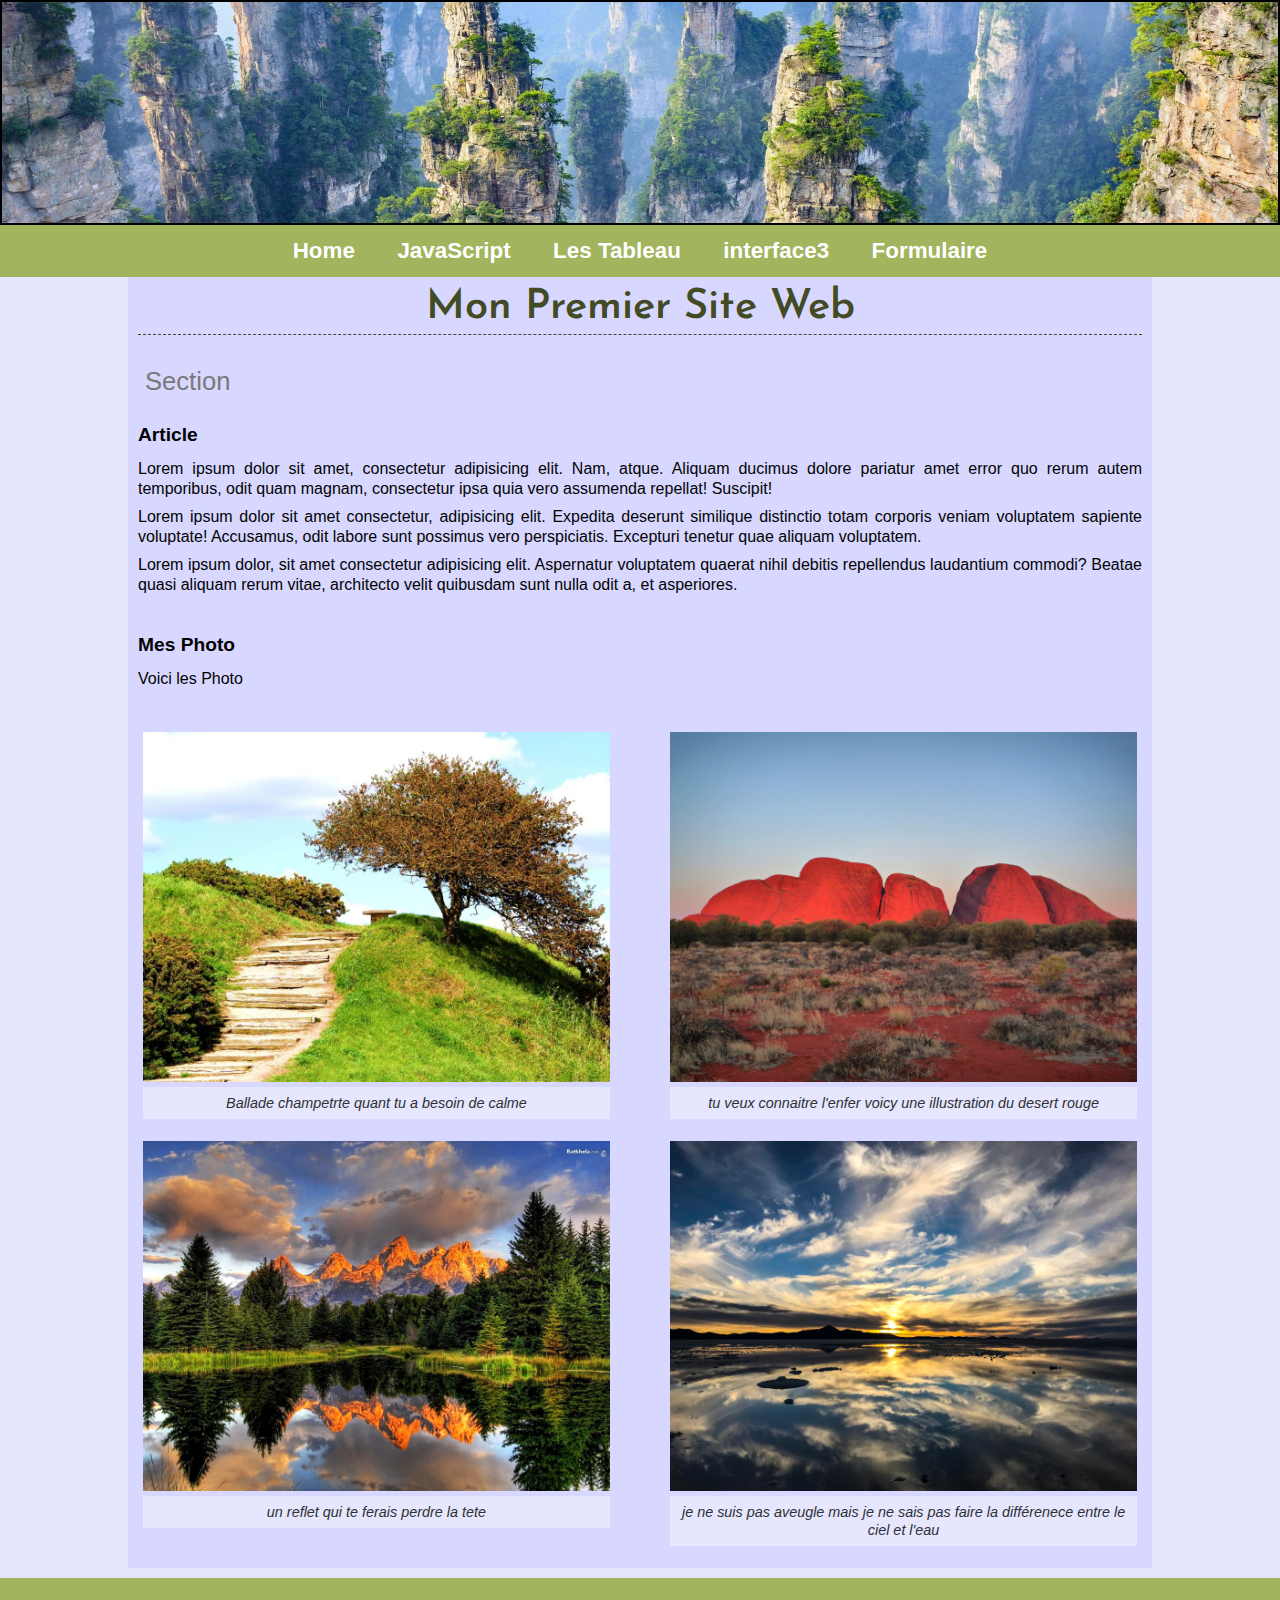
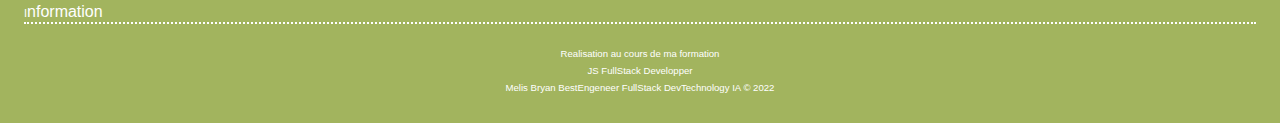
<file: index.html>
<!DOCTYPE html>
<html lang="fr">

    <head>
        <meta charset="UTF-8">
        <meta http-equiv="X-UA-Compatible" content="IE=edge">
        <meta name="viewport" content="width=device-width, initial-scale=1.0">
        <meta name="description" content="Vien ici gros y a pas mieux">
        <link rel="stylesheet" href="css/style.css">
        <link rel="preconnect" href="https://fonts.googleapis.com">
        <link rel="preconnect" href="https://fonts.gstatic.com" crossorigin>
        <link href="https://fonts.googleapis.com/css2?family=Josefin+Sans&display=swap" rel="stylesheet">
        <title>Acceuil</title>
    </head>


    <body>

        <header>

            <div>
                <!-- Image ajouter dans le CSS -->
            </div>

            <nav>

                <ul>
                    <li>
                        <a href="index.html">Home</a>
                    </li>
                    <li>
                        <a href="javascript.html">JavaScript</a>
                    </li>
                    <li>
                        <a href="tabler.html">Les Tableau</a>
                    </li>
                    <li>
                        <a target="_blank" href="https://www.interface3namur.be/">interface3</a>
                    </li>
                    <li>
                        <a href="Formulair.html">Formulaire</a>
                    </li>
                </ul>

            </nav>

        </header>


        <main>

            <h1>Mon Premier Site Web</h1>


            <section>
                <h2>Section</h2>

                <article>
                    <h3>Article</h3>
                    <p>Lorem ipsum dolor sit amet, consectetur adipisicing elit. Nam, atque. Aliquam ducimus dolore pariatur amet error quo rerum autem temporibus, odit quam magnam, consectetur ipsa quia vero assumenda repellat! Suscipit!</p>

                    <p>Lorem ipsum dolor sit amet consectetur, adipisicing elit. Expedita deserunt similique distinctio totam corporis veniam voluptatem sapiente voluptate! Accusamus, odit labore sunt possimus vero perspiciatis. Excepturi tenetur quae aliquam voluptatem.</p>

                    <p>Lorem ipsum dolor, sit amet consectetur adipisicing elit. Aspernatur voluptatem quaerat nihil debitis repellendus laudantium commodi? Beatae quasi aliquam rerum vitae, architecto velit quibusdam sunt nulla odit a, et asperiores.</p>
                </article>

                <article>
                    <h3>Mes Photo</h3>
                    <p>Voici les Photo</p>
                </article>
                
            </section>
            
            <div id="gallery" class="flex" >
                <figure>
                    <img src="img/landscape-01.jpg" alt="landscape-01">
                    <figcaption>Ballade champetrte quant tu a besoin de calme</figcaption>
                </figure>

                <figure>
                    <img src="img/landscape-02.jpg" alt="landscape-02">
                    <figcaption>tu veux connaitre l'enfer voicy une illustration du desert rouge </figcaption>
                </figure>

                <figure>
                    <img src="img/landscape-03.jpg" alt="landscape-03">
                    <figcaption>un reflet qui te ferais perdre la tete</figcaption>
                </figure>

                <figure>
                    <img src="img/landscape-04.jpg" alt="landscape-04">
                    <figcaption>je ne suis pas aveugle mais je ne sais pas faire la différenece entre le ciel et l'eau</figcaption>
                </figure>
            </div> 

        </main>



        <footer>

            <h2>Information</h2>
            <p>Realisation au cours de ma formation</p>

            <p><strong>JS FullStack Developper</strong></p>
            <p><strong>Melis Bryan BestEngeneer FullStack DevTechnology IA </strong>&copy; 2022</p>

        </footer>
    

    </body>


</html>
</file>
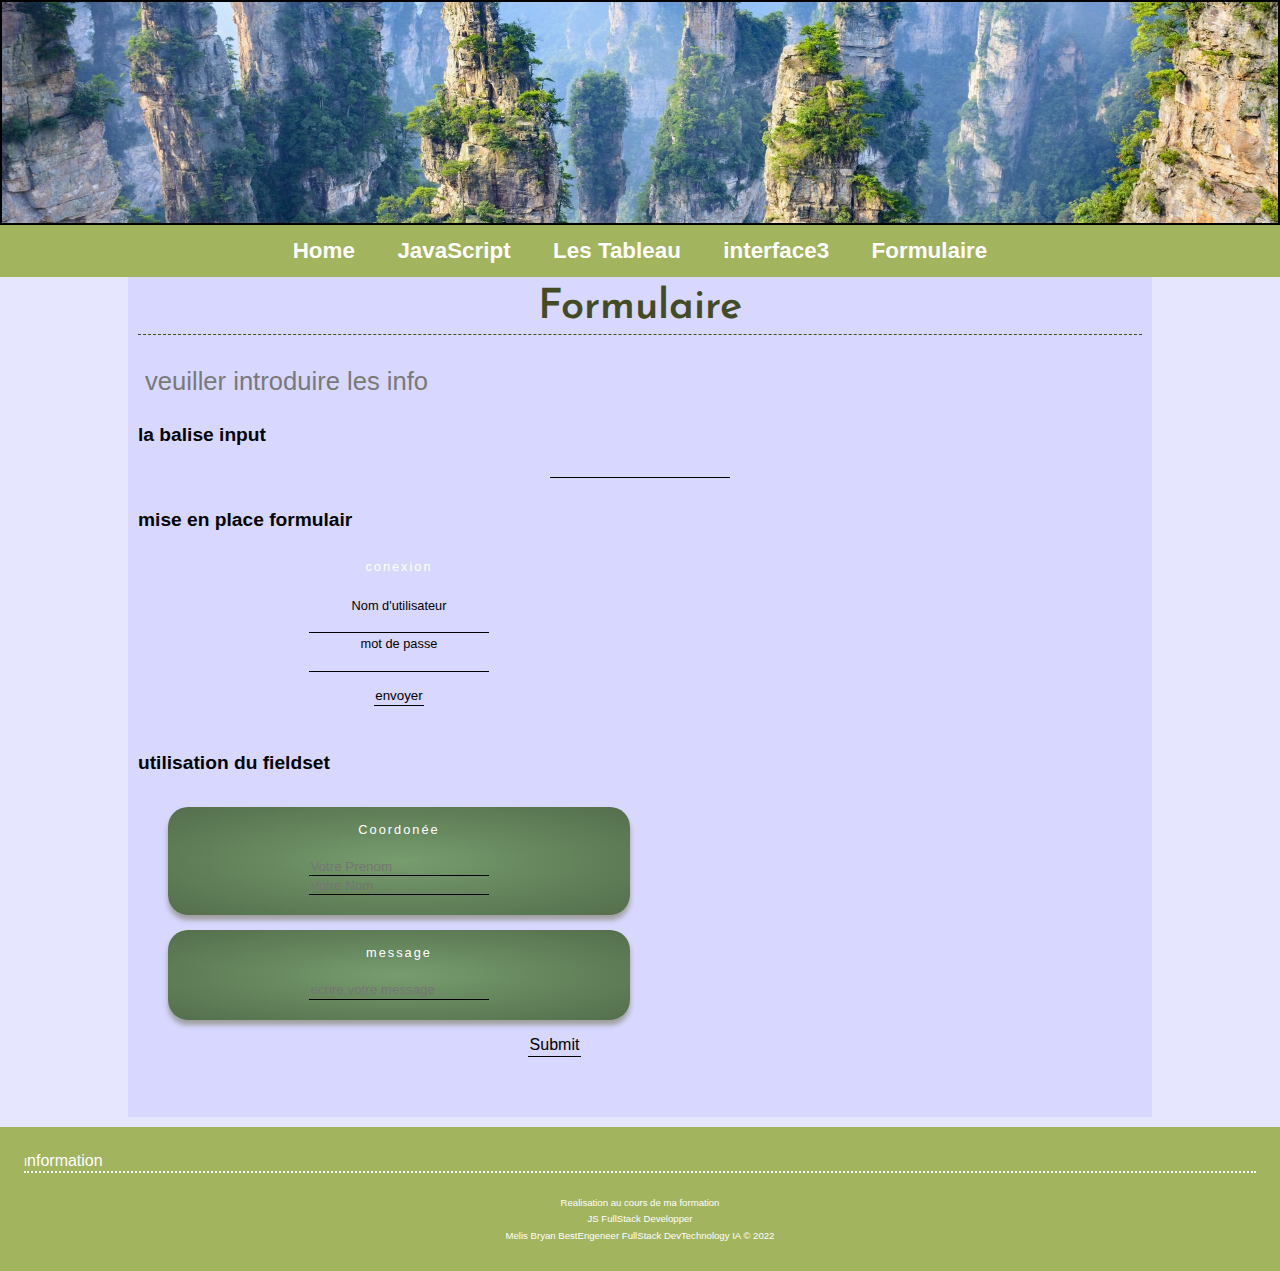
<file: formulair.html>
<!DOCTYPE html>
<html lang="fr">

    <head>
        <meta charset="UTF-8">
        <meta http-equiv="X-UA-Compatible" content="IE=edge">
        <meta name="viewport" content="width=device-width, initial-scale=1.0">
        <meta name="description" content="Vien ici gros y a pas mieux">
        <link rel="stylesheet" href="css/style.css">
        <link rel="preconnect" href="https://fonts.googleapis.com">
        <link rel="preconnect" href="https://fonts.gstatic.com" crossorigin>
        <link rel="stylesheet" href="css/formulair.css">
        <link href="https://fonts.googleapis.com/css2?family=Josefin+Sans&display=swap" rel="stylesheet">
        <title>Formulaire</title>
    </head>

<body>
    <header>

        <div>
            <!-- Image ajouter dans le CSS -->
        </div>

        <nav>

            <ul>
                <li>
                    <a href="index.html">Home</a>
                </li>
                <li>
                    <a href="javascript.html">JavaScript</a>
                </li>
                <li>
                    <a href="tabler.html">Les Tableau</a>
                </li>
                <li>
                    <a target="_blank" href="https://www.interface3namur.be/">interface3</a>
                </li>
                <li>
                    <a href="Formulair.html">Formulaire</a>
                </li>
            </ul>

        </nav>
    </header>

    <main>
        <h1>Formulaire</h1>

        <section>
            <h2>veuiller introduire les info</h2>
            <article>
                <h3>la balise input</h3>

                <input type="text">
            </article>

            <article>
                <h3>mise en place formulair</h3>

                <form action="" method="get">
                    <fieldset>
                        <legend>conexion</legend>
                        <label for="user_name">Nom d'utilisateur</label>
                        <input type="text" name="user_name" id="user_name">

                        <label for="user_pw">mot de passe</label>
                        <input type="password" name="user_pw" id="user_pw">
                    </fieldset>
                    
                    <input type="submit" value="envoyer">
                </form>

            </article>

            <article class="formuler">
                <h3>utilisation du fieldset</h3>

                <form action="">
                    <div class="login">
                        <fieldset>
                            <legend>Coordonée</legend>
                            <!-- <label for="userFirstname">prenom</label> -->
                            <input type="text" name="userFirstname" id="userFirstname" placeholder="Votre Prenom">
    
                            <!-- <label for="userLastname">nom</label> -->
                            <input type="text" name="userLastname" id="userLastname" placeholder="Votre Nom">
    
                        </fieldset>
                    </div>
                   
                    <div class="login">
                        <fieldset>
                            <legend>message</legend>
                            <!-- <label for="usermsg">ecrire votre message</label> -->
                            <input type="textarea" name="usermsg" id="usermsg" placeholder="ecrire votre message">
                        </fieldset>

                    </div>
                    

                <input class="submit" type="submit">

                    
                </form>
            </article>
                

        </section>
    </main>

    <footer>
        <h2>Information</h2>
        <p>Realisation au cours de ma formation</p>

        <p><strong>JS FullStack Developper</strong></p>
        <p><strong>Melis Bryan BestEngeneer FullStack DevTechnology IA </strong>&copy; 2022</p>
    </footer>
</body>
</html>
</file>
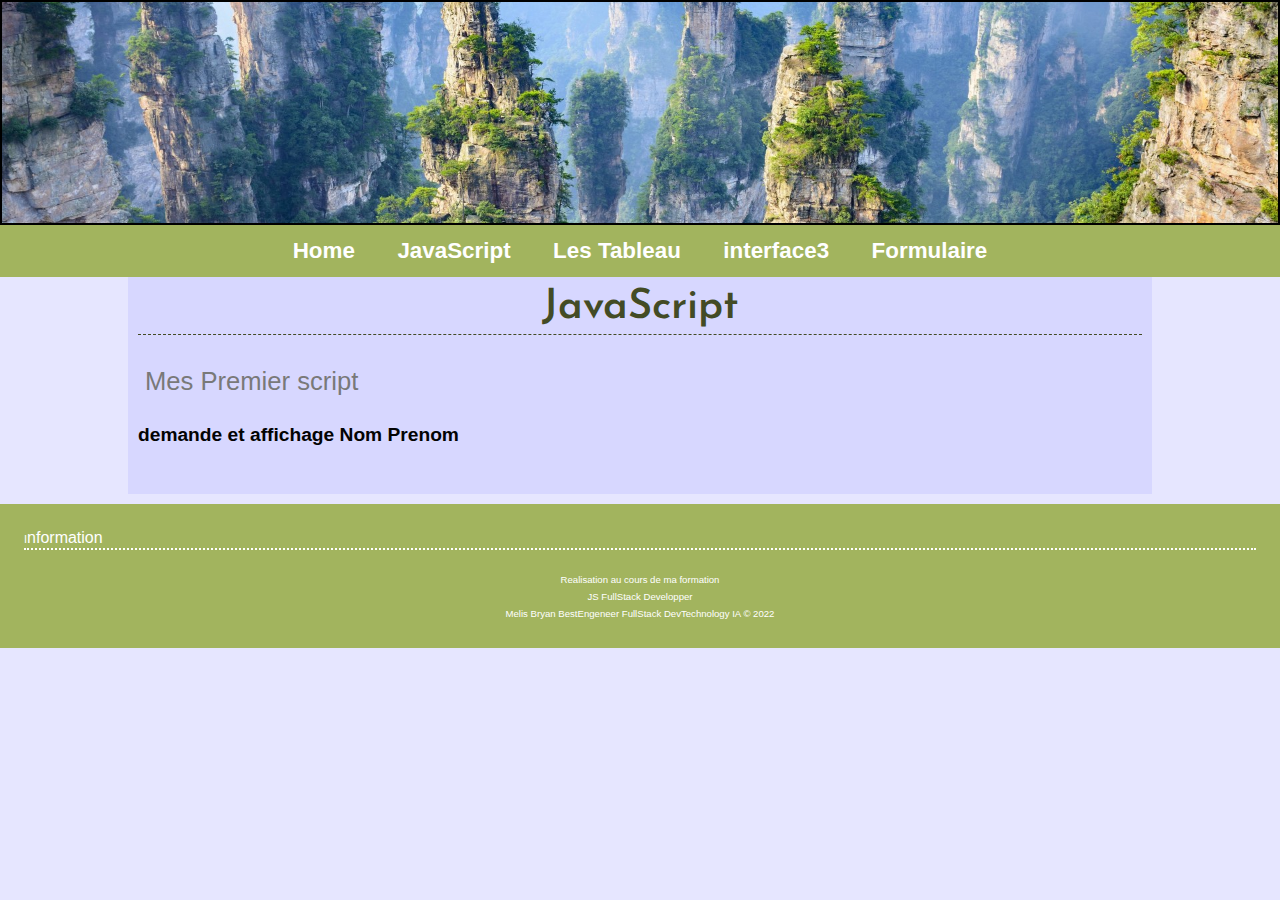
<file: javascript.html>
<!DOCTYPE html>
<html lang="fr">

    <head>
        <meta charset="UTF-8">
        <meta http-equiv="X-UA-Compatible" content="IE=edge">
        <meta name="viewport" content="width=device-width, initial-scale=1.0">
        <meta name="description" content="Vien ici gros y a pas mieux">
        <link rel="stylesheet" href="css/style.css">
        <link rel="preconnect" href="https://fonts.googleapis.com">
        <link rel="preconnect" href="https://fonts.gstatic.com" crossorigin>
        <link href="https://fonts.googleapis.com/css2?family=Josefin+Sans&display=swap" rel="stylesheet">
        <title>JavaScript</title>
    </head>


    <body>
        
        <header>

            <div>
                <!-- Image ajouter dans le CSS -->
            </div>

            <nav>
                <ul>
                    <li>
                        <a href="index.html">Home</a>
                    </li>
                    <li>
                        <a href="javascript.html">JavaScript</a>
                    </li>
                    <li>
                        <a href="tabler.html">Les Tableau</a>
                    </li>
                    <li>
                        <a target="_blank" href="https://www.interface3namur.be/">interface3</a>
                    </li>
                    <li>
                        <a href="Formulair.html">Formulaire</a>
                    </li>
                </ul>
            </nav>
        </header>


        <main>

            <h1>JavaScript</h1>

            <section>

                <h2>Mes Premier script</h2>
                <article>
                    <h3>demande et affichage Nom Prenom</h3>
                </article>

            </section>

        </main>


        <footer>

            <h2>Information</h2>
            <p>Realisation au cours de ma formation</p>

            <p><strong>JS FullStack Developper</strong></p>
            <p><strong>Melis Bryan BestEngeneer FullStack DevTechnology IA </strong>&copy; 2022</p>

        </footer>

    </body>
</html>
</file>
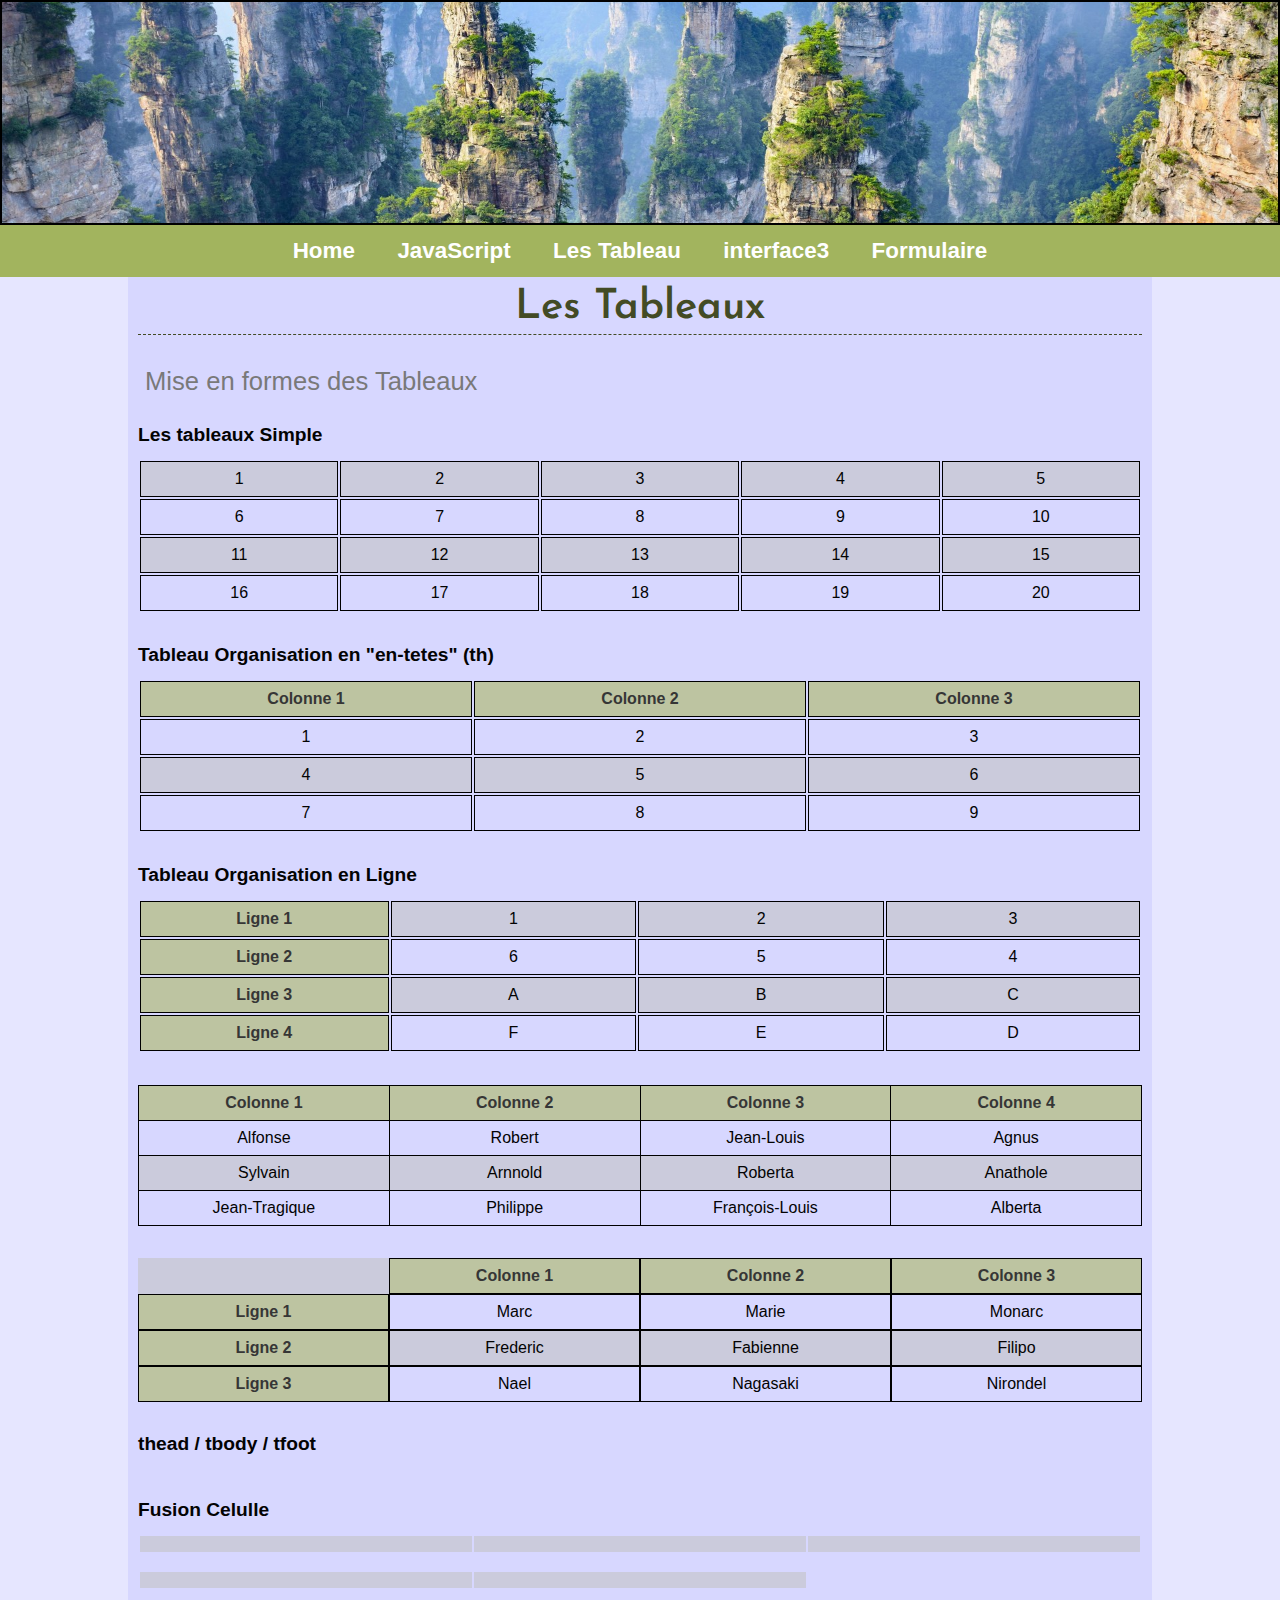
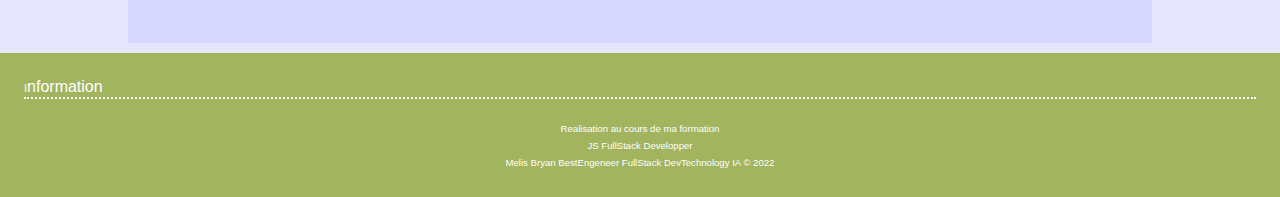
<file: tabler.html>
<!DOCTYPE html>
<html lang="fr">

    <head>
        <meta charset="UTF-8">
        <meta http-equiv="X-UA-Compatible" content="IE=edge">
        <meta name="viewport" content="width=device-width, initial-scale=1.0">
        <meta name="description" content="Vien ici gros y a pas mieux">
        <link rel="stylesheet" href="css/style.css">
        <link rel="stylesheet" href="css/table.css">
        <link rel="preconnect" href="https://fonts.googleapis.com">
        <link rel="preconnect" href="https://fonts.gstatic.com" crossorigin>
        <link href="https://fonts.googleapis.com/css2?family=Josefin+Sans&display=swap" rel="stylesheet">
        <title>Les Tableau</title>
    </head>


    <body>
        
        <header>

            <div>
                <!-- Image ajouter dans le CSS -->
            </div>

            <nav>
                <ul>
                    <li>
                        <a href="index.html">Home</a>
                    </li>
                    <li>
                        <a href="javascript.html">JavaScript</a>
                    </li>
                    <li>
                        <a href="tabler.html">Les Tableau</a>
                    </li>
                    <li>
                        <a target="_blank" href="https://www.interface3namur.be/">interface3</a>
                    </li>
                    <li>
                        <a href="Formulair.html">Formulaire</a>
                    </li>
                </ul>
            </nav>
        </header>


        <main>

            <h1>Les Tableaux</h1>

            <section>
                <h2>Mise en formes des Tableaux</h2>
                <article>
                    <h3>Les tableaux Simple</h3>
                    <table>
                        <tr>
                            <td>1</td>
                            <td>2</td>
                            <td>3</td>
                            <td>4</td>
                            <td>5</td>
                        </tr>
                        <tr>
                            <td>6</td>
                            <td>7</td>
                            <td>8</td>
                            <td>9</td>
                            <td>10</td>
                        </tr>
                        <tr>
                            <td>11</td>
                            <td>12</td>
                            <td>13</td>
                            <td>14</td>
                            <td>15</td>
                        </tr>
                        <tr>
                            <td>16</td>
                            <td>17</td>
                            <td>18</td>
                            <td>19</td>
                            <td>20</td>
                        </tr>
                    </table>

                </article>

                <article>
                    <h3>Tableau Organisation en "en-tetes" (th)</h3>

                    <table>
                        <tr>
                            <th>Colonne 1</th>
                            <th>Colonne 2</th>
                            <th>Colonne 3</th>
                        </tr>
                        <tr>
                            <td>1</td>
                            <td>2</td>
                            <td>3</td>
                        </tr>
                        <tr>
                            <td>4</td>
                            <td>5</td>
                            <td>6</td>
                        </tr>
                        <tr>
                            <td>7</td>
                            <td>8</td>
                            <td>9</td>
                        </tr>
                    </table>

                </article>

                <article>
                    <h3>Tableau Organisation en  Ligne</h3>

                    <table class="table1">
                        <tr>
                            <th>Ligne 1</th>
                            <td>1</td>
                            <td>2</td>
                            <td>3</td>
                        </tr>
                        <tr>
                            <th>Ligne 2</th>
                            <td>6</td>
                            <td>5</td>
                            <td>4</td>
                        </tr>
                        <tr>
                            <th>Ligne 3</th>
                            <td>A</td>
                            <td>B</td>
                            <td>C</td>
                        </tr>
                        <tr>
                            <th>Ligne 4</th>
                            <td>F</td>
                            <td>E</td>
                            <td>D</td>
                        </tr>
                    </table>
                </article>

                <article>
                    <h3></h3>
                    <table class="table1 table2">
                        <tr>
                            <th>Colonne 1</th>
                            <th>Colonne 2</th>
                            <th>Colonne 3</th>
                            <th>Colonne 4</th>
                        </tr>
                        <tr>
                            <td>Alfonse</td>
                            <td>Robert</td>
                            <td>Jean-Louis</td>
                            <td>Agnus</td>
                        </tr>
                        <tr>
                            <td>Sylvain</td>
                            <td>Arnnold</td>
                            <td>Roberta</td>
                            <td>Anathole</td>
                        </tr>
                        <tr>
                            <td>Jean-Tragique</td>
                            <td>Philippe</td>
                            <td>François-Louis</td>
                            <td>Alberta</td>
                        </tr>
                    </table>
                </article>

                <article>
                    <h3></h3>
                    <table class="table1 table3">
                        <tr>
                            <th></th>
                            <th>Colonne 1</th>
                            <th>Colonne 2</th>
                            <th>Colonne 3</th>
                        </tr>
                        <tr>
                            <th>Ligne 1</th>
                            <td>Marc</td>
                            <td>Marie</td>
                            <td>Monarc</td>
                        </tr>
                        <tr>
                            <th>Ligne 2</th>
                            <td>Frederic</td>
                            <td>Fabienne</td>
                            <td>Filipo</td>
                        </tr>
                        <tr>
                            <th>Ligne 3</th>
                            <td>Nael</td>
                            <td>Nagasaki</td>
                            <td>Nirondel</td>
                        </tr>
                    </table>
                </article>

                <article>
                    <h3>thead / tbody / tfoot</h3>
                </article>

                <article>
                    <h3>Fusion Celulle</h3>
                    <table>
                        <tr>
                            <th></th>
                            <th></th>
                            <th></th>
                        </tr>
                        <tr>
                            <td></td>
                            <td></td>
                            <td></td>
                        </tr>
                        <tr>
                            <td></td>
                            <td></td>
                        </tr>
                        <tr>
                            <td></td>
                            <td></td>
                        </tr>
                    </table>

                </article>
                




            </section>

        </main>


        <footer>

            <h2>Information</h2>
            <p>Realisation au cours de ma formation</p>

            <p><strong>JS FullStack Developper</strong></p>
            <p><strong>Melis Bryan BestEngeneer FullStack DevTechnology IA </strong>&copy; 2022</p>

        </footer>

    </body>
</file>
<file: css/style.css>
/* Mise en forme visuel générale du body */

* {
    margin: 0;
    padding: 0;
    box-sizing: border-box;
}


body {
    background-color: rgba(230, 230, 255, 1);
    color: rgb(3, 3, 3);
    font-family: Arial, Helvetica, sans-serif;
    font-size: 1em;
    line-height: 1.25;
  
}


footer p {
    font-size: 9px;
}


img {
    width: 100%;
    height: auto;
    

}

p {
    text-align: justify;
    margin-bottom: 0.5em;
}



/* mise en place header et navigation */

header {
    color: white;
    background-color: rgb(162, 180, 94);
    position: sticky;
    top: 0%;
}

header div {
    border: 2px solid black;
    height: 25vh;
    background-image: url(../img/banner-01.jpg);
    background-repeat: no-repeat;
    background-size: 100vw auto;
    background-position: center;
}

header nav li {
    list-style: none;
    margin: 12px;
    display: inline-block;
}

header nav li a {
    font-size: 1.4em;
    font-weight: 600;
    padding: 7px;
    text-decoration: none;
}

header nav li a {
    color: white;
    background-color: rgba(0, 0, 0, 0)
}

header nav li a:hover {
    color: rgb(121, 194, 194);
    background-color: rgba(0, 0, 0, 0.7);
    border-radius: 15px;
    transition: 0.5s;
   
}

header nav ul {
    text-align: center;
}



/* mise en place main */

main {
    max-width: 1024px ;
    background-color: rgba(215, 215, 255, 1); 
    margin: 0 auto;
    padding: 5px 10px;
}

main h1 {
    font-family: 'Josefin Sans', sans-serif;
    text-align: center;
    color: rgb(67, 75, 37); 
    font-size: 2.6em;
    font-weight: 600;
    margin-bottom: 24px;
    border-bottom: rgb(67, 75, 37);
    border-bottom: 1px dashed;
}

main h2 {
    font-size: 1.6em;
    font-weight: 300;
    margin-bottom: 18px;
    color: rgb(121, 121, 121);
    padding: 7px;
}

main h3 {
    font-size: 1.2em;
    margin-bottom: 12px;
}

main article {
    margin-bottom: 10px ;
    padding-bottom: 20px ; 
}

main figure {
    margin-bottom: 12px;
    padding: 5px;
}

main figcaption {
    background-color: rgba(230, 230, 255, 1);
    color: rgb(46, 49, 51);
    text-align: center;
    font-style: italic;
    font-size: 0.9em;
    padding: 7px;
}

/* mise en place footer */

footer {
    margin-top: 10px;
    padding: 24px;
    background-color: rgb(162, 180, 94);
    color: white;

}

footer p {
    text-align: center;
    font-size: 0.6em;
    font-weight: 200;
    
}

footer h2 {
    margin-bottom: 24px;
    font-size: 1em;
    font-weight: 300;
    border-bottom: white;
    border-bottom: 2px dotted;
    font-variant-caps: unicase;
}

/* Classe et ID */

/* Gallery Construction */


@media screen and (min-width: 780px) {


    .flex {
        display: flex;
    }


    #gallery figure {
        width: 47.5%;
        
    }

    #gallery {
        justify-content: space-between;
        flex-wrap: wrap;
    }
}
</file>
<file: css/formulair.css>
input {
    display: block;
}

.login {
    margin: 15px;
    box-sizing: border-box;
    box-shadow: 0px 5px 5px rgb(159, 159, 159);
    border-radius: 20px;
    background: radial-gradient(#779c6e, #536e4c);
    padding: 5px 5px 5px 5px;
}

form {
    width: 50%;
    border: 0px;
    padding: 5px;
    margin: 10px;
    text-align: center;
    align-content: center;

}

fieldset {
    margin: 5px;
    padding: 20px 10px 10px 10px;
    background-color: rgba(156, 156, 156, 0);
    border-radius: 20px;
    border: 0px;
    
}


.submit {
    margin: 10px;
    margin-left: 375px;
    background-color: rgba(0, 0, 0, 0);
    font-size: 1em;
}

input {
    margin: 0 auto;
    padding: 0.1em;
    background-color: rgba(0, 0, 0, 0);
    border: none;
    border-bottom: 1px solid black;
    
}



input:focus {
    outline: none;
    
}

label {
    font-size: 0.8em;
    text-align: center;
}

legend {
    font-size: 0.8em;
    letter-spacing: 2px;
    color: white;
    padding-top: 5px;
}
</file>
<file: css/table.css>
/* mise en forme global */
table {
    width: 100%;
    empty-cells: hide;

}

table tr:nth-child(odd){
    background-color:rgb(203, 203, 220);
}

td, th {

    border: 1px solid black;
    text-align: center;
    padding: 7px;
}

th {
    color: rgb(54, 54, 54);
    background-color: rgb(189, 196, 161);
}

/* mise en forme précise */

.table2 {
    border-collapse: collapse;
}

.table3 {
    border-spacing: 0;
}

.table1 th {
    width: 25%;
}

.table1 tr:hover {
    background-color: green;
}

.table1 th:hover {
    background-color: rgb(1, 76, 1);
    color: white;

}

.table1 td:hover {
    background-color: rgb(1, 76, 1);
    color: rgb(255, 255, 255);

}
</file>
